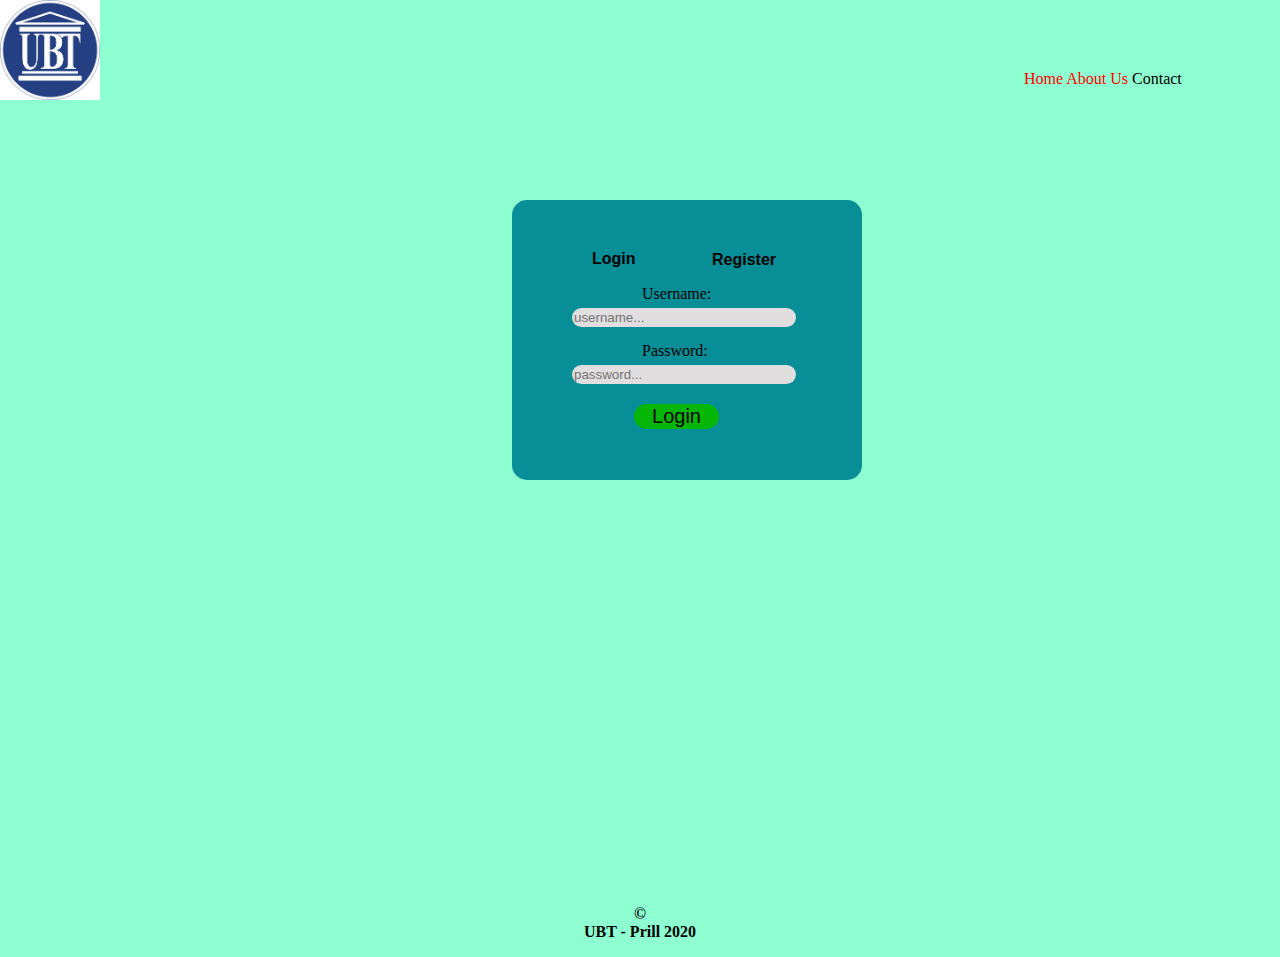
<file: java3/index.html>
<!DOCTYPE html>
<html lang="en">
<head>
    <meta charset="UTF-8">
    <meta name="viewport" content="width=device-width, initial-scale=1.0">
    <link rel="stylesheet" href="style.css">
    <title>Document</title>
</head>
<body>
    <div class="ubtlogo">
        <img src="images/logo.png" alt="UBT logo" class="ubtlogo">
    </div>

    <div class="menu">
        <a href="#" class="home">Home</a>
        <a href="#" class="about">About Us</a>
        <a href="#" class="contact">Contact</a>
    </div>

    <div class="loginform">
        <a href="#"><p class="login">Login</p></a> 
         <a href="#"><p class="register">Register</p></a>
         <label for="username">Username:</label>
         <input type="text" id="username" name="username" placeholder="username...">
         <label class="pw" for="password">Password:</label>
         <input type="password" id="password" name="passoword" placeholder="password...">
         <div>
           <a class="button1" href="#"><button type="submit">Login</button></a>
         </div>
    </div>

    <div>
        <p class="copyright">© <br> UBT - Prill 2020</p> 
    </div>
    
</body>
</html>
</file>
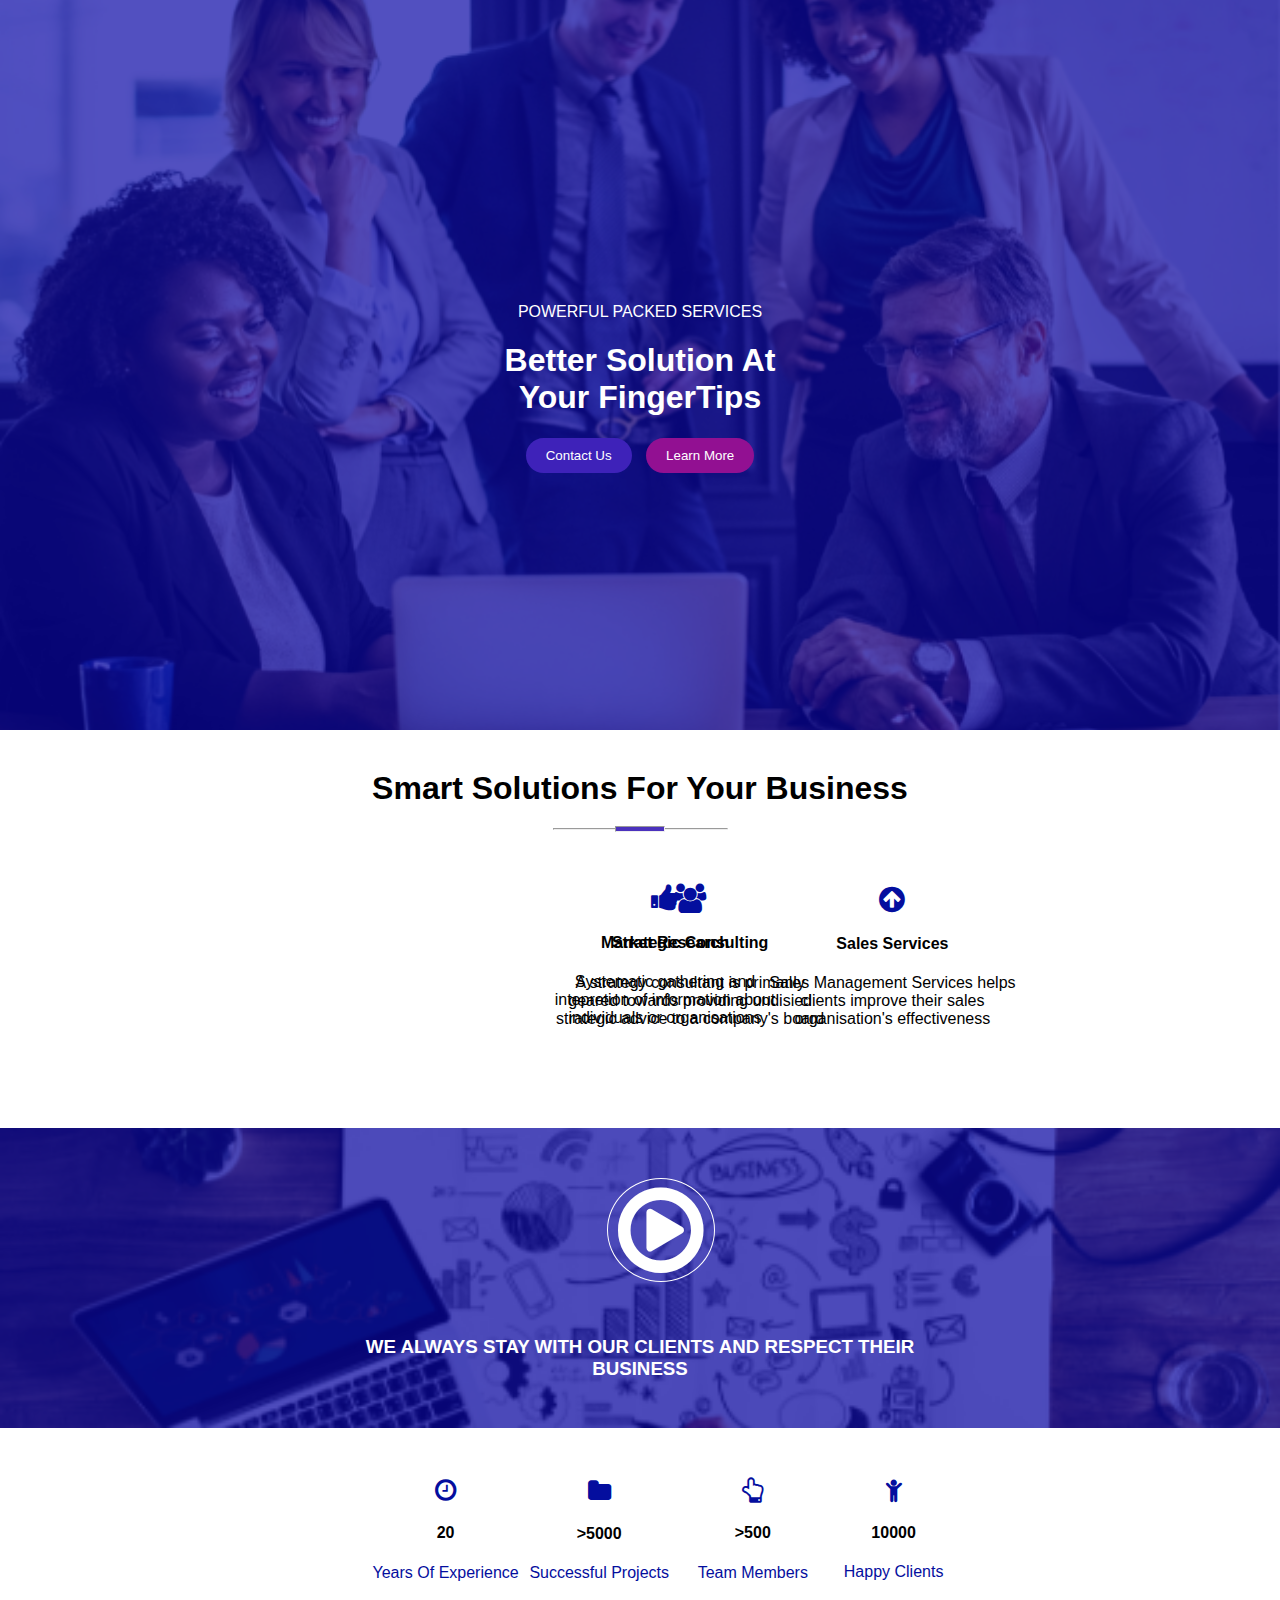
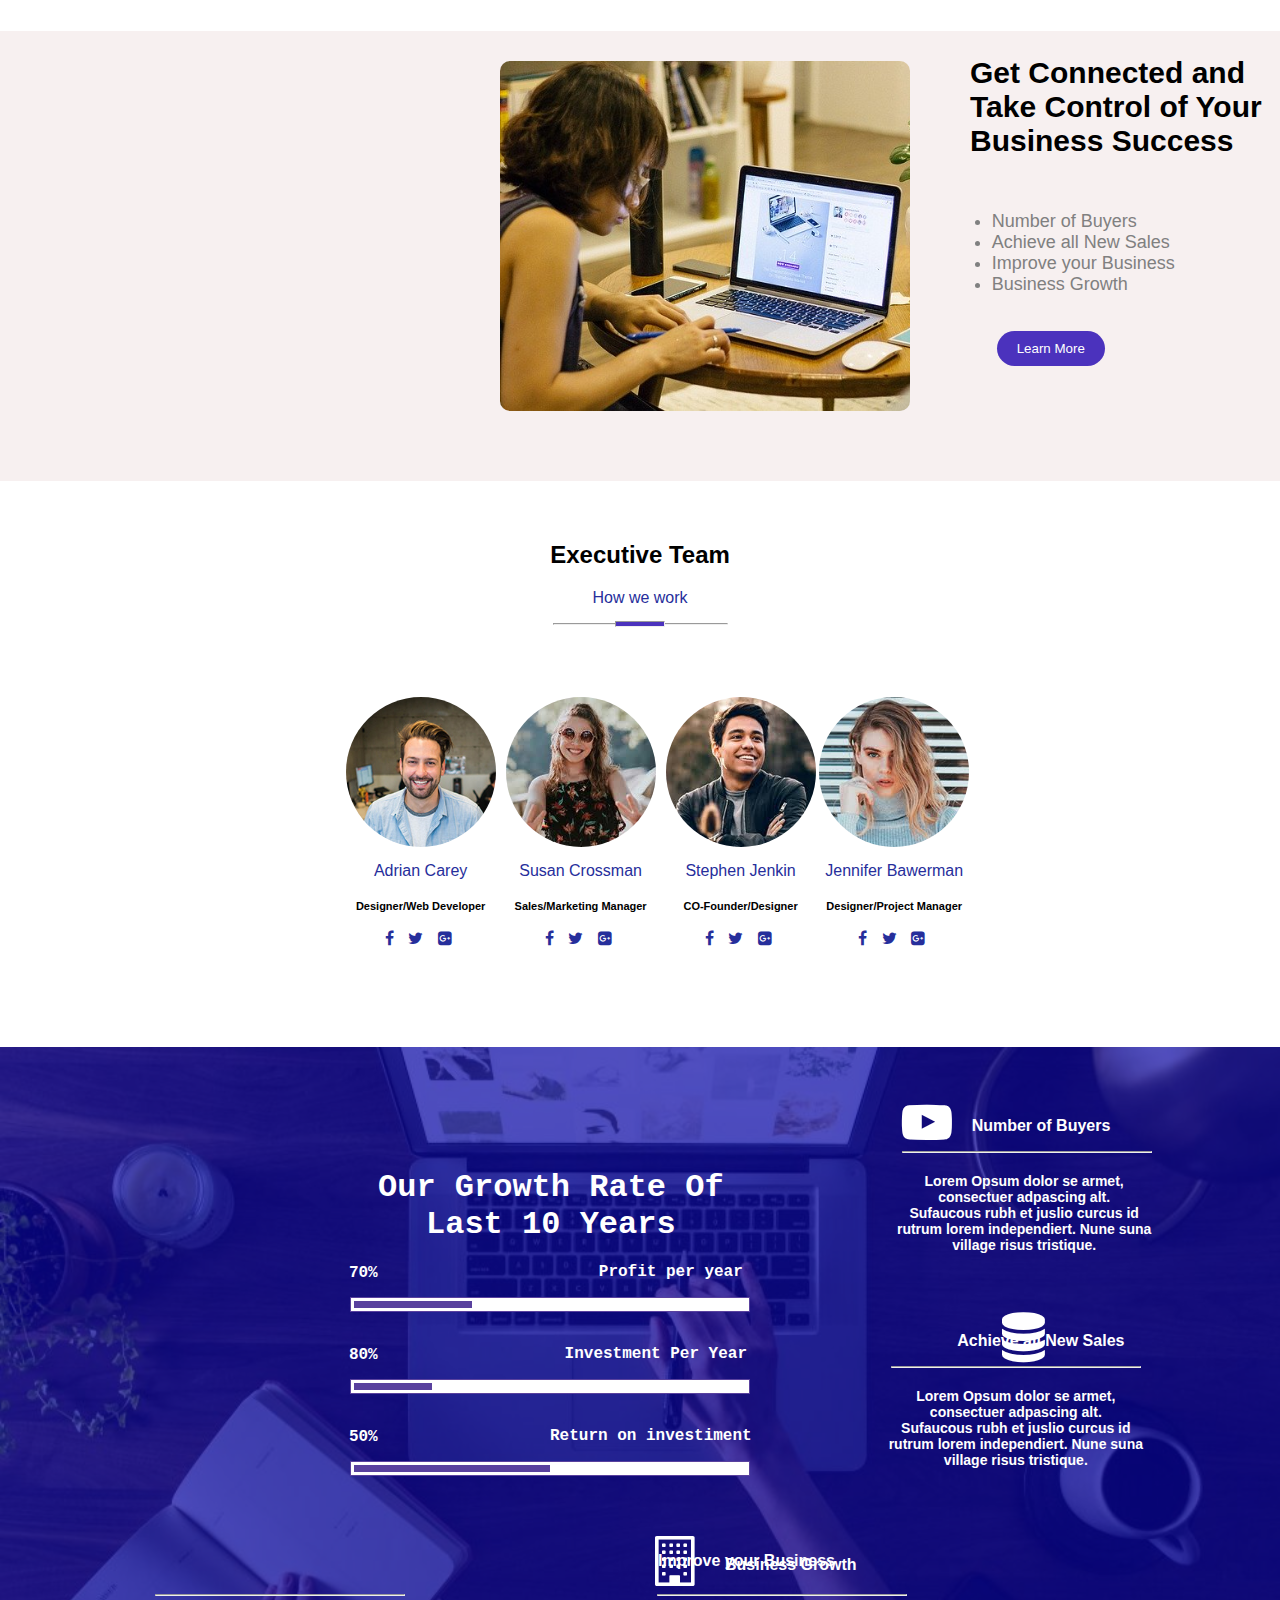
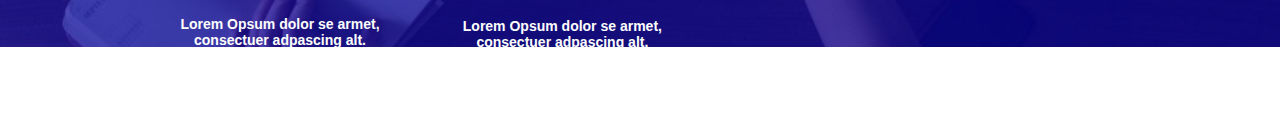
<file: java4/index.html>
<!DOCTYPE html>
<html lang="en">
<head>
    <meta charset="UTF-8">
    <meta name="viewport" content="width=device-width, initial-scale=1.0">
    <link rel="stylesheet" href="https://cdnjs.cloudflare.com/ajax/libs/font-awesome/4.7.0/css/font-awesome.min.css">
    <link rel="stylesheet" href="style.css">
    <title>Document</title>
</head>
<body>
    <header>
        <div class="firstphoto"></div>
        
            
            <div class="text">
                <p>POWERFUL PACKED SERVICES</p>
                <h1>Better Solution At <br> Your FingerTips</h1>
                <div>
                    <button class="button1" type="button">Contact Us</button>
                    <button class="button2" type="button">Learn More</button>

                </div>
            </div>
    </header>
    <section>
        <div class="heading">
            <h1>Smart Solutions For Your Business</h1>
            <hr class="hr1" width="175px">
            <hr class="hr2" width="50px">
        </div>
        <div class="font1">
            <i class="fa fa-thumbs-up" aria-hidden="true"></i>
            <h4>Market Research</h4>
            <p>Systematic gathering and <br> intepretion of information about <br> individuals or organisations</p>
        </div>
        <div class="font2">
            <i class="fa fa-users" aria-hidden="true"></i>
            <h4>Strategic Consulting</h4>
            <p>A strategy consultant is primanly <br> geared towards providing undisied <br> strategic advice to a company's board</p>
        </div>
        <div class="font3">
            <i class="fa fa-arrow-circle-up" aria-hidden="true"></i>
            <h4>Sales Services</h4>
            <p>Sales Management Services helps <br> clients improve their sales  <br> organisation's effectiveness</p>
        </div>
    </section>
    <section>
        <div class="secondphoto"></div>
            <div class="playicon"> 
                <i class="fa fa-play-circle-o" aria-hidden="true"></i>
                <div class="heading2">
                    <h3>WE ALWAYS STAY WITH OUR CLIENTS AND RESPECT THEIR <br> BUSINESS</h3>
                </div>

            </div>
    </section>
    <section>
        <div class="tab">
            <i class="fa fa-clock-o" aria-hidden="true"></i>
            <h4>20</h4>
            <p><a href="#">Years Of Experience</a> </p>
        </div>
        <div class="tab1">
            <i class="fa fa-folder" aria-hidden="true"></i>
            <h4>>5000</h4>
            <a href="#"><p>Successful Projects</p></a>
        </div>
        <div class="tab2">
            <i class="fa fa-hand-o-up" aria-hidden="true"></i>
            <h4>>500</h4>
            <a href="#"><p>Team Members</p></a>
        </div>
        <div class="tab3">
            <i class="fa fa-child"></i>
            <h4>10000</h4>
            <a href="#"><p>Happy Clients</p></a>
        </div>
    </section>
    <section>
        <div class="banner">
            <div class="userimg"></div>
            <div class="texting">
                <h2 class="h2">Get Connected and <br> Take Control of Your <br> Business Success</h2>
                <ul class="list">
                    <li>Number of Buyers</li>
                    <li>Achieve all New Sales</li>
                    <li>Improve your Business</li>
                    <li>Business Growth</li>
                </ul>
                <button class="btn" type="button">Learn More</button>
            </div>
        </div>
    </section>
    <section>
        <div class="executive">
            <h2>Executive Team</h2>
            <p>How we work</p>
            <hr class="hr1" width="175px">
            <hr class="hr2" width="50px">
            <div class="face1">
             <p class="name1">Adrian Carey</p>
             <p class="job1"><span class="jobs">Designer/Web Developer</span> </p>
             <div class="socials">
                <i class="fa fa-facebook" aria-hidden="true"></i>
                <i class="fa fa-twitter" aria-hidden="true"></i>
                <i class="fa fa-google-plus-square" aria-hidden="true"></i>

             </div>
            </div>
            <div class="face2">
                <p class="name2">Susan Crossman</p>
                <p class="job2"><span class="jobs">Sales/Marketing Manager</span></p>
                <div class="socials">
                    <i class="fa fa-facebook" aria-hidden="true"></i>
                    <i class="fa fa-twitter" aria-hidden="true"></i>
                    <i class="fa fa-google-plus-square" aria-hidden="true"></i>

                </div>
            </div>
            <div class="face3">
                <p class="name3">Stephen Jenkin</p>
                <p class="job3"><span class="jobs">CO-Founder/Designer</span></p>
                <div class="socials">
                    <i class="fa fa-facebook" aria-hidden="true"></i>
                    <i class="fa fa-twitter" aria-hidden="true"></i>
                    <i class="fa fa-google-plus-square" aria-hidden="true"></i>

                </div>
               
            </div>
            <div class="face4">
                <p class="name4">Jennifer Bawerman</p>
                <p class="job4"><span class="jobs">Designer/Project Manager</span></p>
                <div class="socials">
                    <i class="fa fa-facebook" aria-hidden="true"></i>
                    <i class="fa fa-twitter" aria-hidden="true"></i>
                    <i class="fa fa-google-plus-square" aria-hidden="true"></i>
                </div>
            </div>
        </div>
    </section>
    <footer>
        <div class="lastimage">
            <div class="textfooter">
                <div class="h1footer">
                <h1>Our Growth Rate Of <br> Last  10 Years</h1>
                <div class="progressbar">
                    <p style="margin-left: -375px; font-weight: bold;">70%</p>
                    <p style="margin-top: -35px; margin-left: 240px; font-weight: bold;">Profit per year</p>
                    <div class="progressbar1"></div> <br>
                    <p style="margin-left: -375px; font-weight: bold;">80%</p>
                    <p style="margin-top: -35px; margin-left: 210px; font-weight: bold;">Investment Per Year</p>
                    <div class="progressbar2"></div> <br>
                    <p style="margin-left: -375px; font-weight: bold;">50%</p> 
                    <p style="margin-top: -35px; margin-left: 200px; font-weight: bold;">Return on investiment</p>
                <div class="progressbar3"></div>
                </div>
            </div>
            <div class="lasticons">
                <div class="buyers">
                    <i class="fa fa-youtube-play"></i> 
                    <p>Number of Buyers</p>
                    <hr class="line1">
                    <p class="smallp">Lorem Opsum dolor se armet, <br> consectuer adpascing alt. <br> Sufaucous rubh et juslio curcus id <br> rutrum lorem independiert. Nune suna <br> village risus tristique.</p>

                </div>
                <div class="achieves">
                    <i class="fa fa-database" aria-hidden="true"></i>
                    <p class="paraf">Achieve all New Sales</p>
                    <hr class="line2">
                    <p class="smallp2">Lorem Opsum dolor se armet, <br> consectuer adpascing alt. <br> Sufaucous rubh et juslio curcus id <br> rutrum lorem independiert. Nune suna <br> village risus tristique.</p>

                </div>
                <div class="improve">
                    <i class="fa fa-html5" aria-hidden="true"></i>
                    <p class="paraf2">Improve your Business</p>
                    <hr class="line3">
                    <p class="smallp3">Lorem Opsum dolor se armet, <br> consectuer adpascing alt. <br> Sufaucous rubh et juslio curcus id <br> rutrum lorem independiert. Nune suna <br> village risus tristique.</p>

                </div>
                <div class="growth">
                    <i class="fa fa-building-o" aria-hidden="true"></i>
                    <p class="paraf3">Business Growth</p>
                    <hr style="width: 250px; float: left; margin-left: -200px;" class="line4">
                    <p class="smallp4">Lorem Opsum dolor se armet, <br> consectuer adpascing alt. <br> Sufaucous rubh et juslio curcus id <br> rutrum lorem independiert. Nune suna <br> village risus tristique.</p>

                </div>

            </div>

        </div>
        
    </footer>
    
</body>
</html>
</file>
<file: java3/style.css>
body {
    margin: 0;
    padding: 0;
    background-color: rgb(142, 255, 208);
}
.ubtlogo {
    width: 100px;
    height: 100px;
}
.menu {
    width: 20%;
    float: right;
    margin-top: -30px;
    text-decoration: none;
}
.menu a {
    text-decoration: none;
}
.home, .about {
    color: red;
}
.contact {
    color: black;
}
.loginform {
    width: 350px;
    height: 280px;
    border-radius: 15px;
    background-color: rgb(8, 142, 151);
    margin-left: 40%;
    margin-top: 100px;
}    
    
.loginform .login {
    font-weight: bold;
    font-family: Arial, Helvetica, sans-serif;
    margin-left: 30px;
    padding: 50px;
    
}
.loginform .register {
    font-weight: bold;
    font-family: Arial, Helvetica, sans-serif;
    margin-left: 200px;
    margin-top: -83px;
}
label {
    display: block;
    margin-left: 130px;
}


input {
    width: 220px;
    margin-left: 60px;
    margin-top: 5px;
    border-radius: 10px;
    padding: 2px;
    background-color: #e0dede;
    border: 0;
}
.pw {
    margin-top: 15px;
}
a {
    text-decoration: none;
    color: black;
}

button {
    margin-top: 20px;
    margin-left: 122px;
    border-radius: 20px;
    font-size: 20px;
    width: 85px;
    height: 25px;
    background-color: rgb(6, 182, 6);
    border: 0ch;
    cursor: pointer;
}
.copyright {
    text-align: center;
    margin-top: 425px;
    font-weight: bold;
}
</file>
<file: java4/style.css>
body, html {
    margin: 0;
    font-family: sans-serif;
   overflow-x: hidden;
}
* {
    box-sizing: border-box; 
}
.firstphoto {
    background-image: url("images/fifth.png");
    width: 100%;
    height: 730px;
    padding-top: 13px;
    background-position: center;
    background-repeat: no-repeat;
    background-size: cover;
    box-shadow: inset 0 0 0 2000px rgba(8, 5, 165, 0.7);
    
}
.text {
    
    color: white;
    font-weight: bold;
    position: absolute;
    top: 50%;
    left: 50%;
    transform: translate(-50%, -50%);
    z-index: 2;
    width: 80%;
    padding: 20px;
    text-align: center;
    margin-top: -70px;
    
}
.text p {
    font-weight: 400;
}
.button1 {
    padding: 10px 20px;
    border-radius: 30px;
    background-color: rgb(62, 34, 185);
    display: inline-block;
    border: 0;
    color: white;
    cursor: pointer;
    
}
.button2 {
    padding: 10px 20px;
    border-radius: 30px;
    background-color: rgb(146, 16, 146);
    display: inline-block;
    border: 0;
    color: white;
    margin-left: 10px;
    cursor: pointer;
}
.heading h1{
    text-align: center;
    margin-top: 40px;

}
.hr2 {
    
    height: 6px;
    background-color:  rgb(75, 50, 189);
    margin-top: -12px;
    
}
.font1 {
    max-width: 300px;
    margin-left: 515px;
    margin-top: 50px;
    text-align: center;
    
}
.font1 i {
    font-size: 30px;
    color: rgb(4, 14, 158);
}
.font2 {
    max-width: 300px;
    margin-left: 42.2%;
    margin-top: -160px;
    text-align: center;
}
.font2 i {
    font-size: 30px;
    color: rgb(4, 14, 158);
}
.font3 {
    max-width: 300px;
    margin-left: 58%;
    margin-top: -160px;
    text-align: center;
}
.font3 i {
    
    font-size: 30px;
    color: rgb(4, 14, 158);
}
.secondphoto {
    width: 100%;
    height: 300px;
    background-image: url("images/second.png");
    box-shadow: inset 0 0 0 2000px rgba(8, 5, 165, 0.7);
    background-repeat: no-repeat;
    background-position: center;
    background-size: cover;
    margin-top: 100px;
}
.playicon i {
    float: left;
    font-size:100px;
    margin-top: -250px;
    margin-left: 47.4%;
    color: white;
    border-radius: 50%;
    border: 1px solid white;
    padding: 1px 10px;
}
.heading2 {
    font-family: Arial, Helvetica, sans-serif;
    color: white;
    font-weight: bold;
    position: absolute;
    transform: translate(-50%, -50%);
    z-index: 2;
    width: 100%;
    padding: 20px;
    text-align: center;
    margin-top: -70px;
    margin-left: 50%;
}
.tab {
    max-width: 200px;
    text-align: center;
    margin-top: 50px;
    margin-left: 27%;
}
.tab i {
    font-size: 25px;
    color: rgb(4, 14, 158);
}
.tab p {
    color: rgb(4, 14, 158);
}
.tab1 {
    max-width: 200px;
    text-align: center;
    margin-top: -119px;
    margin-left: 39%;
}
.tab1 i {
    font-size: 25px;
    color: rgb(4, 14, 158);
}
.tab1 p {
    color: rgb(4, 14, 158);
}
.tab2 {
    max-width: 200px;
    text-align: center;
    margin-top: -120px;
    margin-left: 51%;
}
.tab2 i {
    font-size: 25px;
    color: rgb(4, 14, 158);
}
.tab2 p {
    color: rgb(4, 14, 158);
}
.tab3 {
    max-width: 200px;
    text-align: center;
    margin-top: -120px;
    margin-left: 62%;
}
.tab3 i {
    font-size: 25px;
    color: rgb(4, 14, 158);
}
.tab3 p {
    color: rgb(4, 14, 158);
}
a {
    text-decoration: none;
    color: rgb(4, 14, 158);
}
.banner {
    width: 100%;
    height: 450px;
    background-color: #f7f0f0;
    margin-top: 50px;
}
.userimg {
    width: 410px;
    height: 350px;
    background-image: url("images/working.jpg");
    float: left;
    margin-left: 500px;
    margin-top: 30px;
    border-radius: 10px;
    background-size: cover;

}
.texting .h2 {
    font-size: 30px;
    font-family: Arial, Helvetica, sans-serif;
    text-align: center;
    padding: 35 px;
    float: left;
    margin-left: 60px;
    text-align: justify;
}
.list {
    font-family: Arial, Helvetica, sans-serif;
    margin-top: 180px;
    float: left;
    margin-left: -310px;
    font-size: 18px;
    color: grey;
}
.btn {
    padding: 10px 20px;
    border-radius: 30px;
    background-color: rgb(75, 50, 189);
    border: 0;
    color: white;
    cursor: pointer;
    margin-top: 300px;
    margin-left: -265px;
}
.executive h2 {
    text-align: center;
    margin-top: 60px;
}
.executive p {
    text-align: center;
    color: rgb(38, 46, 155);
}
.face1 {
    width: 150px;
    height: 150px;
    background-size: cover;
    background-image: url("images/face1.jpg");
    padding: 5px;
    border-radius: 50%;
    margin-top: 70px;
    margin-left: 27%;
}
.face2 {
    width: 150px;
    height: 150px;
    background-image: url("images/face2.jpg");
    background-size: cover;
    padding: 5px;
    border-radius: 50%;
    margin-top: -150px;
    margin-left: 39.5%;
}
.face3 {
    width: 150px;
    height: 150px;
    background-image: url("images/face3.jpg");
    background-size: cover;
    padding: 5px;
    border-radius: 50%;
    margin-top: -150px;
    margin-left: 52%;

}
.face4 {
    width: 150px;
    height: 150px;
    background-image: url("images/face4.jpg");
    background-size: cover;
    padding: 5px;
    border-radius: 50%;
    margin-top: -150px;
    margin-left: 64%;
}
.name1 , .name2 , .name3 , .name4 {
    margin-top: 160px;
    font-family: Arial, Helvetica, sans-serif;
}
.jobs {
    color: black;
    font-size: 11px;
    font-weight: bold;
}
.socials {
    text-align: center;
    color: rgb(38, 46, 155);
    letter-spacing: 5px;

}
.lastimage {
    background-image: url("images/office.jpg");
    width: 100%;
    height: 600px;
    margin-top: 200px;
    background-size: cover;
    box-shadow: inset 0 0 0 2000px rgba(8, 5, 165, 0.7);
    background-position: center;

}

.h1footer {
    font-family: 'Courier New', Courier, monospace;
    color: white;
    margin-top: 100px;
    float: left;
    margin-left: 350px;
    text-align: center;
}
.progressbar1 {
    background: rgb(255, 255, 255);
    height: 15px;
    width: 400px;
    padding: 3px;
    border: 1px solid rgb(89, 65, 158);
}
.progressbar1:after {
    content: '';
    display: flex;
    background: rgb(89, 65, 158);
    width: 30%;
    height: 100%;
    
}
.progressbar2 {
    background: rgb(255, 255, 255);
    height: 15px;
    width: 400px;
    padding: 3px;
    margin-top: 10px;
    border: 1px solid rgb(89, 65, 158);
}
.progressbar2:after {
    content: '';
    display: flex;
    background: rgb(89, 65, 158);
    width: 20%;
    height: 100%;
    
}
.progressbar3 {
    background: rgb(255, 255, 255);
    height: 15px;
    width: 400px;
    padding: 3px;
    margin-top: 10px;
    border: 1px solid rgb(89, 65, 158);
}
.progressbar3:after {
    content: '';
    display: flex;
    background: rgb(89, 65, 158);
    width: 50%;
    height: 100%;

}
.buyers {
    float: left;
    margin-left: 150px;
    margin-top: 50px;
}
.buyers i {
    color: rgb(75, 50, 189);
    font-size: 50px;
    border: 2px white;
    border-radius: 50%;
    color: white;
}
.buyers p {
    margin-top: -30px;
    margin-left: 70px;
    color: white;
    font-weight: 700;
}
.buyers .line1 {
    width: 250px;
}
.buyers .smallp {
    max-width: 300px;
    margin-top: 20px;
    text-align: center;
    margin-left: -5px;
    font-size: 14px;
}
.achieves i{
    color: white;
    font-size: 50px;
    margin-left: 250px;
    margin-top: 45px;

}
.achieves .paraf {
    color: white;
    font-weight: 700;
    text-align: center;
    width: 100%;
    margin-left: 50px;
    margin-top: -30px;
}
.achieves .line2 {
    width: 250px;
   
} 
.achieves .smallp2 {
    width: 100%;
    color: white;
    font-weight: 700;
    font-size: 14px;
    text-align: center;
    margin-top: 20px;

}
.improve i {
    color: white;
    font-size: 50px;
    margin-top: 50px;
    margin-left: -240px;
}
.improve .paraf2 {
    
    max-width: 50%;
    color: white;
    font-weight: 700;
    text-align: right;
    margin-left: 195px;
    margin-top: -30px;
}
.improve .line3 {
    float: left;
    width: 250px;
    margin-left: 155px;
}
.improve .smallp3 {
    font-size: 14px;
    font-weight: 700;
    color: white;
    max-width: 250px;
    float: left;
    margin-top: 30px;
    margin-left: -250px;
    text-align: center;
    
}
.growth i {
    margin-left: 250px;
    font-size: 50px;
    color: white;
    float: left;
    margin-top: -50px;
}
.growth .paraf3 {
    float: left;
    color: white;
    font-weight: 700;
    text-align: center;
    margin-top: -30px;
    margin-left: 320px;

}
.growth .line3 {
    float: left;
}
.growth .smallp4 {
    float: left;
    text-align: center;
    margin-left: 34%;
    color: white;
    font-size: 14px;
    font-weight: 700;
}
</file>
